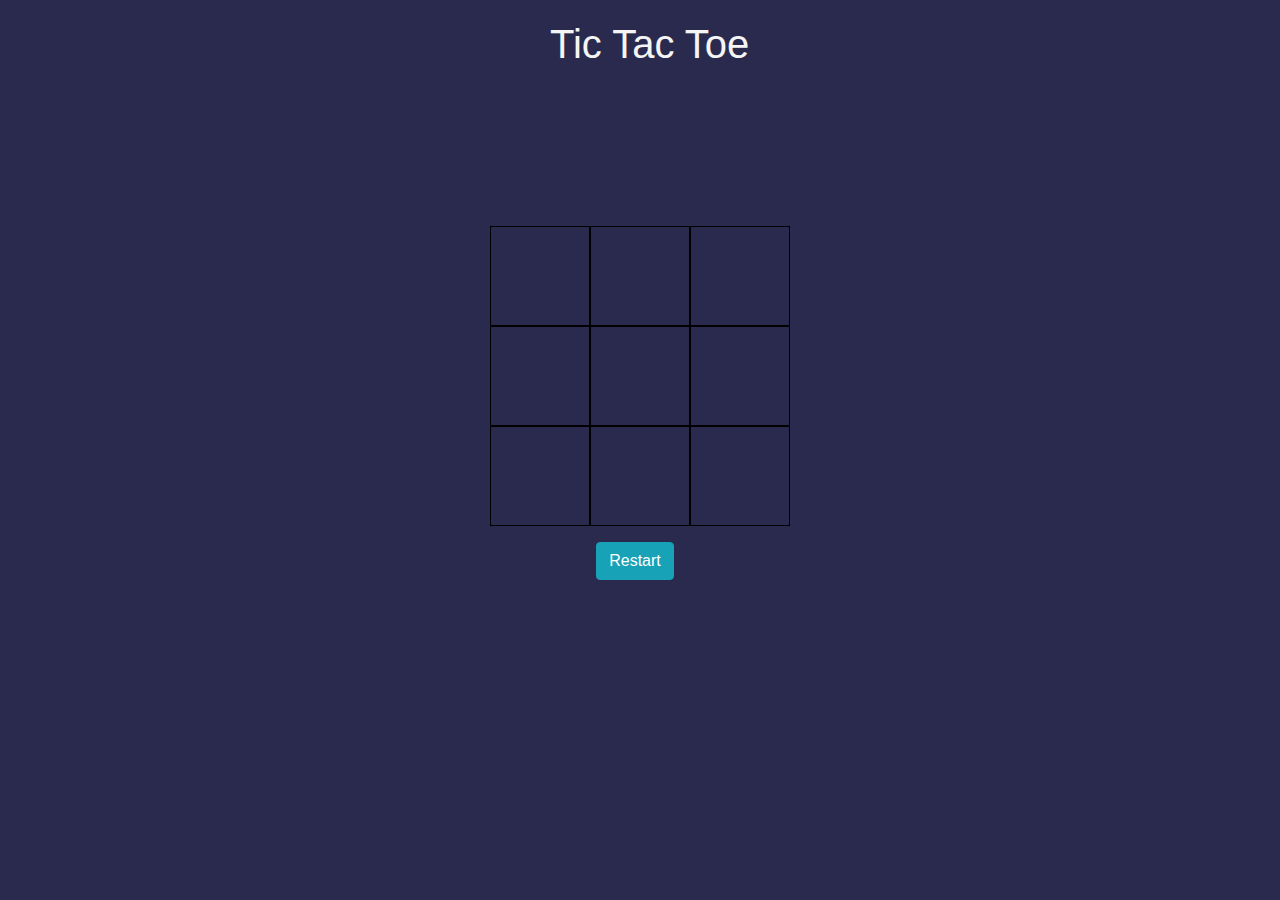
<file: index.html>
<!DOCTYPE html>
<html lang="en">
<head>
    <meta charset="UTF-8">
    <meta http-equiv="X-UA-Compatible" content="IE=edge">
    <meta name="viewport" content="width= , initial-scale=1.0">
    <link rel="stylesheet" href="https://maxcdn.bootstrapcdn.com/bootstrap/4.0.0/css/bootstrap.min.css" integrity="sha384-Gn5384xqQ1aoWXA+058RXPxPg6fy4IWvTNh0E263XmFcJlSAwiGgFAW/dAiS6JXm" crossorigin="anonymous">
    <script src="https://code.jquery.com/jquery-3.2.1.slim.min.js" integrity="sha384-KJ3o2DKtIkvYIK3UENzmM7KCkRr/rE9/Qpg6aAZGJwFDMVNA/GpGFF93hXpG5KkN" crossorigin="anonymous"></script>
    <script src="https://cdnjs.cloudflare.com/ajax/libs/popper.js/1.12.9/umd/popper.min.js" integrity="sha384-ApNbgh9B+Y1QKtv3Rn7W3mgPxhU9K/ScQsAP7hUibX39j7fakFPskvXusvfa0b4Q" crossorigin="anonymous"></script>
    <script src="https://maxcdn.bootstrapcdn.com/bootstrap/4.0.0/js/bootstrap.min.js" integrity="sha384-JZR6Spejh4U02d8jOt6vLEHfe/JQGiRRSQQxSfFWpi1MquVdAyjUar5+76PVCmYl" crossorigin="anonymous"></script>

    <link rel="stylesheet" href="style.css">
    <title>Tic Tac Toe</title>
</head>
<body>
   
        <div class="d-flex align-items-center">
            <h1 class="Heading">Tic Tac Toe</h1> 
        </div>    
   
    <div class="board">
        <div id="x0" class="cell" onclick="over(this)" onmouseover="hover(this)"></div>
        <div id="x1" class="cell" onclick="over(this)" onmouseover="hover(this)"></div>
        <div id="x2" class="cell" onclick="over(this)" onmouseover="hover(this)"></div>
        <div id="x3" class="cell" onclick="over(this)" onmouseover="hover(this)"></div>
        <div id="x4" class="cell" onclick="over(this)" onmouseover="hover(this)"></div>
        <div id="x5" class="cell" onclick="over(this)" onmouseover="hover(this)"></div>
        <div id="x6" class="cell" onclick="over(this)" onmouseover="hover(this)"></div>
        <div id="x7" class="cell" onclick="over(this)" onmouseover="hover(this)"></div>
        <div id="x8" class="cell" onclick="over(this)" onmouseover="hover(this)"></div>
        <div class="d-flex justify-content-center mt-3 restart-btn">
            <button type="button" class="btn btn-info" onclick="restart()">Restart</button>
        </div>
    </div>
    
      
    <script src="index.js"></script>
</body>
</html>
</file>
<file: style.css>
*{
    margin: 0;
    padding: 0;
    box-sizing: border-box;
    background-color: rgb(42, 42, 78)
}
.restart-btn{
    margin-left: 145px;
}
.Heading{
    margin-left: 550px;
    margin-top: 20px;
    color:whitesmoke;
}
.board{
    padding: 150px;
    margin: auto;
    display: grid;
    justify-content: center;
    align-items: center;
    grid-template-columns: repeat(3,100px);
    grid-template-rows: repeat(3,100px);
}

.cell{
    height: 100px;
    width: 100px;
    border: 1px solid black;
    display: flex;
    justify-content: center;
    align-items: center;
    position: relative;
    cursor: pointer;

}
.cell.x::before,.cell.x::after{
    content: '';
    height: 100px;
    width: 10px;
    background-color: black;
    
}
.cell.x::after{
    transform: rotate(45deg);
}
.cell.x::before{
    transform: rotate(-45deg);
}
.cell.o::before,.cell.o::after{
    content: '';
    border-radius: 50%;
    position: absolute;
    
}
.cell.o::before{
    width: 100px;
    height: 100px;
    background-color: black;
}
.cell.o::after{
    height: 70px;
    width: 70px;
    background-color: white;
}
.cell.wave.x::before,.cell.wave.x::after{
  display: none;
}
.cell.wave:hover.x::before,.cell.wave:hover.x::after{
    display: block;
    background-color: rgba(0, 0, 0, 0.384);
    cursor: pointer;
}
.cell.wave.o::before,.cell.wave.o::after{
    display: none;
  }
  .cell.wave:hover.o::before{
      display: block;
      background-color: rgba(0, 0, 0, 0.384);
      cursor: pointer;
  }
  .cell.wave:hover.o::after{
    display: block;
    background-color: white;
    cursor: pointer;
  }
</file>
